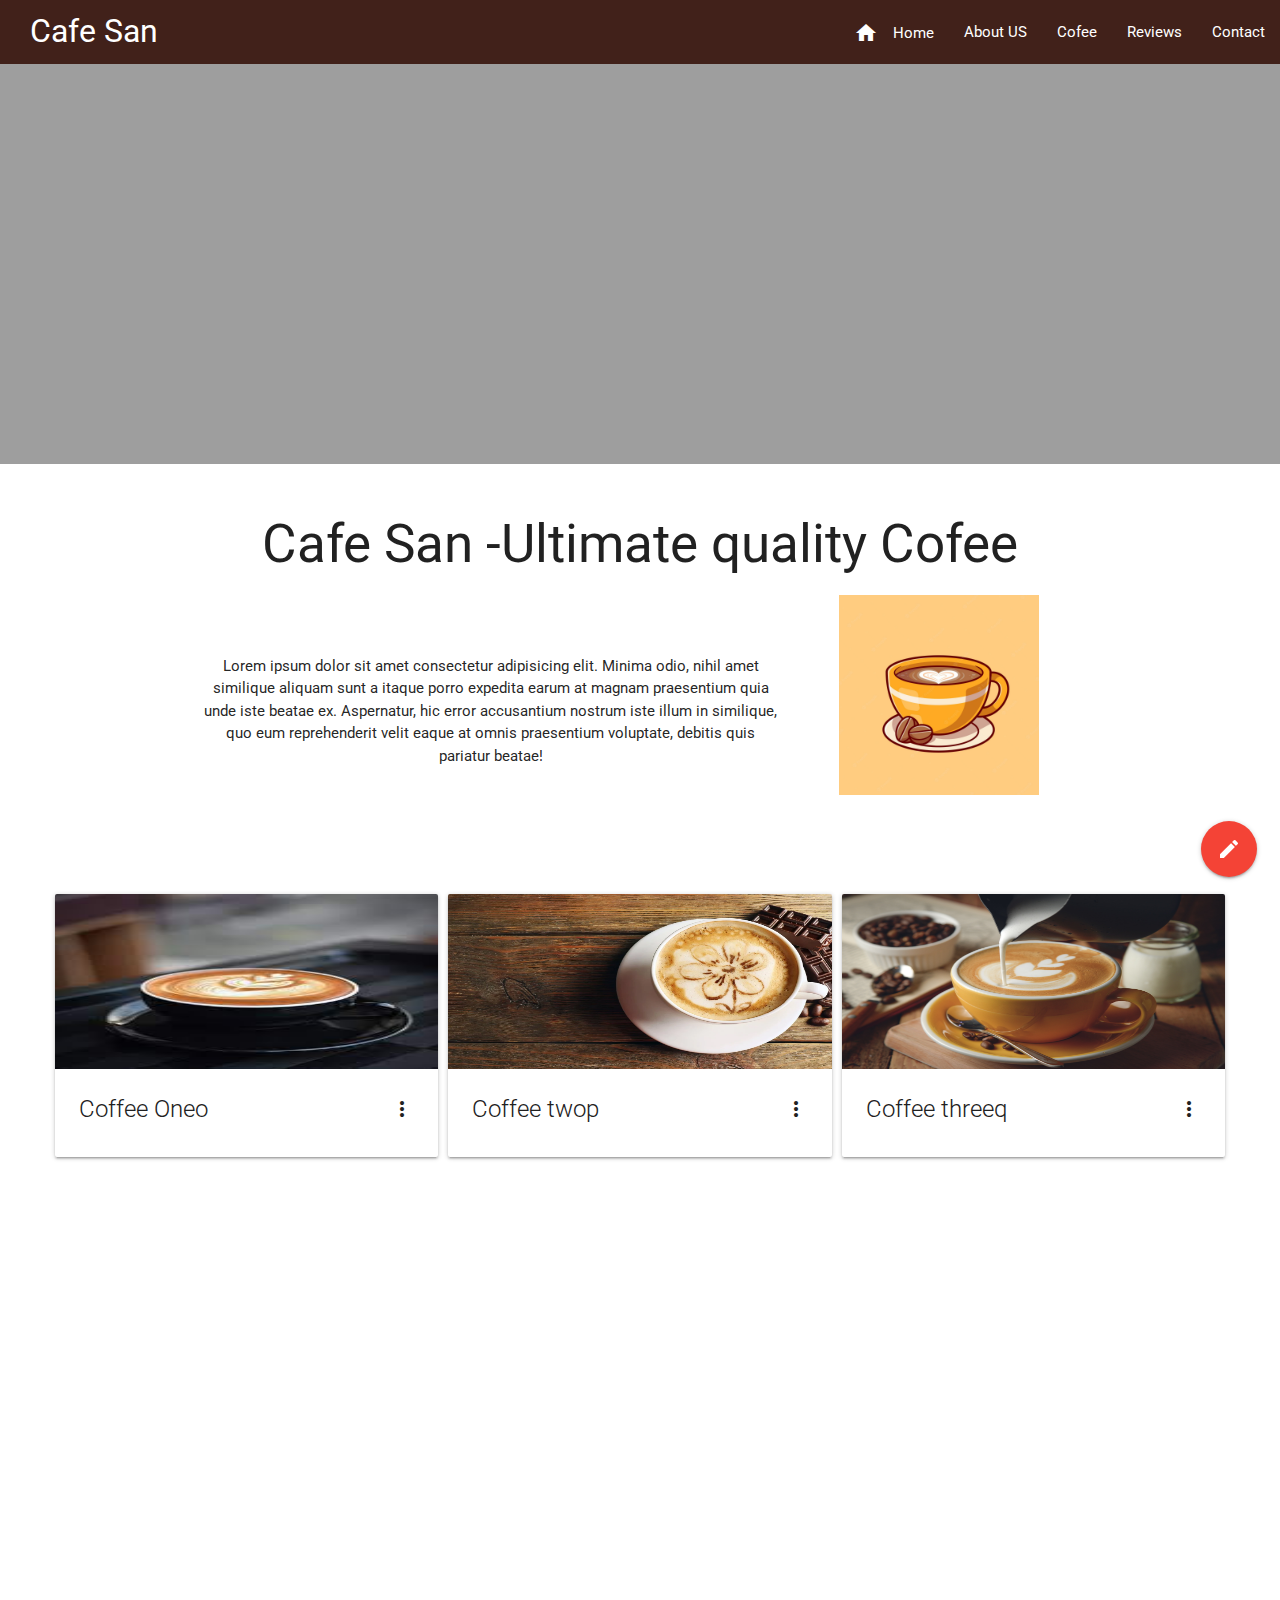
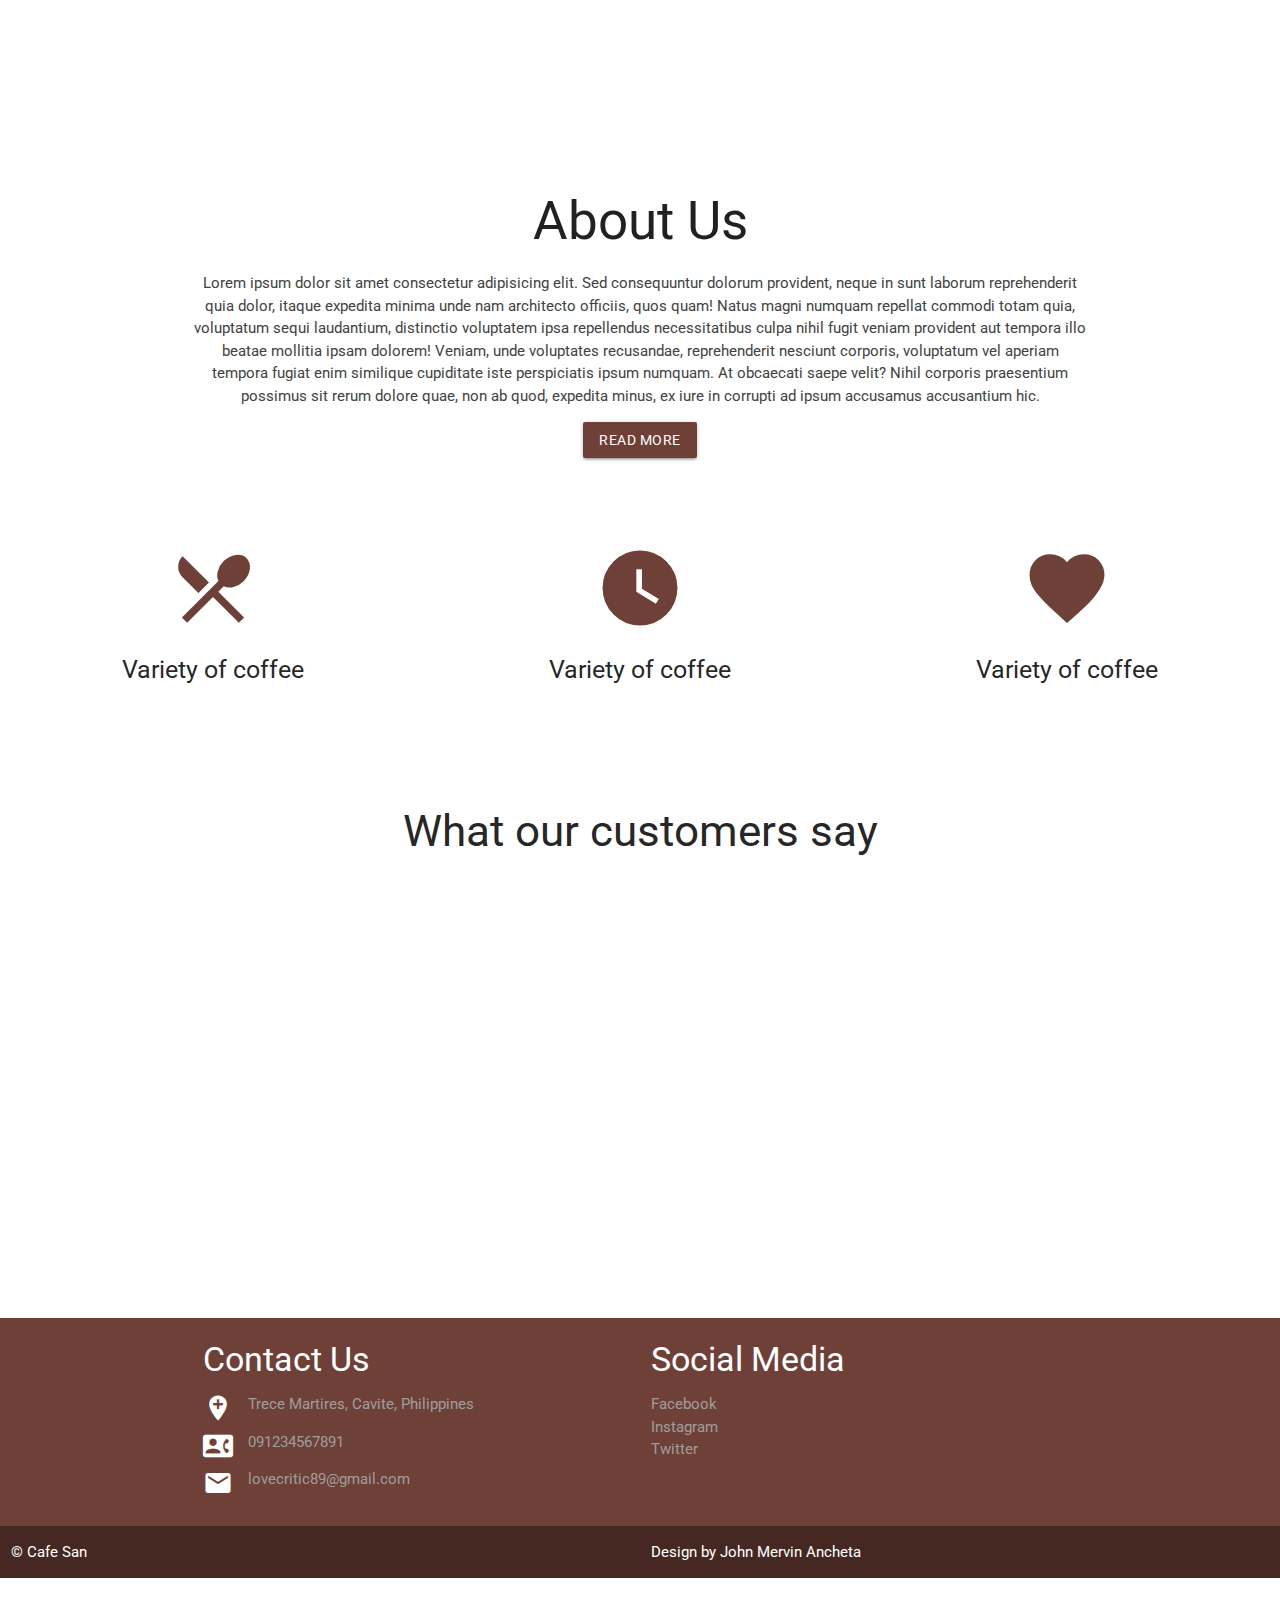
<file: index.html>
<!DOCTYPE html>
<html lang="en">
<head>
    <meta charset="UTF-8">
    <meta http-equiv="X-UA-Compatible" content="IE=edge">
    <meta name="viewport" content="width=device-width, initial-scale=1.0">
    <title>Cafe San</title>
 
    <link rel="preconnect" href="https://fonts.googleapis.com">
    <link rel="preconnect" href="https://fonts.gstatic.com" crossorigin>
       <!-- google fonts--> 
    <link href="https://fonts.googleapis.com/css2?family=Merriweather:ital,wght@0,700;1,400&family=Roboto:wght@700&display=swap" rel="stylesheet">
    <!--Materialize Icon-->
    <link href="https://fonts.googleapis.com/icon?family=Material+Icons" rel="stylesheet">
    <!--Actual M-->
        <!-- Compiled and minified CSS -->
    <link rel="stylesheet" href="https://cdnjs.cloudflare.com/ajax/libs/materialize/1.0.0/css/materialize.min.css">
    <!--Custom CSS-->
    <link rel="stylesheet" href="css/style.css">
</head>
<body>
   
    <section class="fnavbar">
      
        <nav class="nav-fixed">
            <div class="nav-wrapper">
              <a href="#" id="logo" class="brand-logo">Cafe San</a>
              <a href="#" data-target="mobile-demo" class="sidenav-trigger"><i class="material-icons">menu</i></a>
              <ul id="nav-mobile" class="right hide-on-med-and-down">
                <li><a href="# onclick="toggleModal();" 
                    class="waves-effect  waves-red white-text  tooltipped "
                    data-tooltip="Home">Home
                    <i class="small material-icons left ">home</i></a>
                </li>
                <li><a href="#about">About US</a></li>
                <li><a href="# onclick="toggleModal();">Cofee</a></li>
                <li><a href="#reviews">Reviews</a></li>
                <li><a href="#contact">Contact</a></li>
              </ul>
            </div>
          </nav>
        
          <ul class="sidenav" id="mobile-demo">
            <li><a href="# onclick="toggleModal();">Home
            <i class="large material-icons">home</i></a></li>
            <li><a href="# onclick="toggleModal();">About US</a></li>
            <li><a href="# onclick="toggleModal();">Cofee</a></li>
            <li><a href="# onclick="toggleModal();">Surprise!</a></li>
            <li><a href="# onclick="toggleModal();">Contact</a></li>
          </ul>
    </section>

    <section class="fslider">
        <div class="slider">
            <ul class="slides">
                <li>
                    <img src="img/cofee1.jpg" alt="image one" srcset="">
                    <div class="caption center-align white-text">
                        <h3>Cafe San - Quality cafe</h3>
                        <h5 class="light text-lighten-3">
                        We serve one of the best cofee around
                    </h5>
                    </div>
                </li>
                <li>
                    <img src="img/cofee1.jpg" alt="image one" srcset="">
                    <div class="caption center-align white-text">
                        <h3>Cafe San - Finnest cafe</h3>
                        <h5 class="light text-lighten-3">
                        We serve one of the best cofee around
                    </h5>
                    </div>
                </li>
            </ul>
        </div>
    </section>
    
    <section class="descrip">
        <div class="section white center">
            <h2 class="header">Cafe San -Ultimate quality Cofee</h2>
            <div class="row container center">
                <div class="col center l8 s12 move">
              Lorem ipsum dolor sit amet consectetur adipisicing elit. Minima odio, nihil amet similique aliquam sunt a itaque porro expedita earum at magnam praesentium quia unde iste beatae ex. Aspernatur, hic error accusantium nostrum iste illum in similique, quo eum reprehenderit velit eaque at omnis praesentium voluptate, debitis quis pariatur beatae!
              </div>
                <div class="col center l4 s12">
                <img 
                    src="img/cofee.png" 
                    style="object-fit:contain;" 
                    height="200"
                    width="auto" 
                    alt="">
                </div>
            </div>
        </div>
    </section>

    <section class="fcards">
        <div class="row" style="padding-left:50px; padding-right:50px;">    
        <div class="col s12 m12 l4" style="padding: 50px 5px;">
            <div class="card">
                <div class="card-image waves-effect waves-block waves-light">
                  <img class="activator" src="img/items1.jpeg" width="auto" height="175">
                </div>
                <div class="card-content">
                  <span class="card-title activator grey-text text-darken-4">
                    Coffee Oneo<i class="material-icons right">more_vert</i></span>
                </div>
                <div class="card-reveal">
                  <span class="card-title grey-text text-darken-4">
                Coffee Oneo<i class="material-icons right">close</i></span>
                  <p>Here is some more information about this product that is only revealed once clicked on.</p>
                </div>
              </div>
        </div>
        <div class="col s12 m12 l4" style="padding: 50px 5px;">
            <div class="card">
                <div class="card-image waves-effect waves-block waves-light">
                  <img class="activator" src="img/items2.jpeg" width="auto" height="175">
                </div>
                <div class="card-content">
                  <span class="card-title activator grey-text text-darken-4">
                    Coffee twop<i class="material-icons right">more_vert</i></span>
                </div>
                <div class="card-reveal">
                  <span class="card-title grey-text text-darken-4">
                Coffee twop<i class="material-icons right">close</i></span>
                  <p>Here is some more information about this product that is only revealed once clicked on.</p>
                </div>
              </div>
        </div>
        <div class="col s12 m12 l4" style="padding: 50px 5px;">
            <div class="card">
                <div class="card-image waves-effect waves-block waves-light">
                  <img class="activator" src="img/items3.jpg" width="auto" height="175">
                </div>
                <div class="card-content">
                  <span class="card-title activator grey-text text-darken-4">
                    Coffee threeq<i class="material-icons right">more_vert</i></span>
                </div>
                <div class="card-reveal">
                  <span class="card-title grey-text text-darken-4">
                Coffee threeq<i class="material-icons right">close</i></span>
                  <p>Here is some more information about this product that is only revealed once clicked on.</p>
                </div>
              </div>
        </div>
        </div>
    </section>
    
    <section class="fparallax">
        <div class="parallax-container">
            <div class="parallax"><img src="img/parallax1.jpg"></div>
          </div>
    </section>
    
    <section class="fabout">
        <div class="section white center">
            <div class="row container">
                <h2 class="header" id="about">About Us</h2>
                <p class="grey-text text-darken-3">
                    Lorem ipsum dolor sit amet consectetur adipisicing elit. Sed consequuntur dolorum provident, neque in sunt laborum reprehenderit quia dolor, itaque expedita minima unde nam architecto officiis, quos quam! Natus magni numquam repellat commodi totam quia, voluptatum sequi laudantium, distinctio voluptatem ipsa repellendus necessitatibus culpa nihil fugit veniam provident aut tempora illo beatae mollitia ipsam dolorem! Veniam, unde voluptates recusandae, reprehenderit nesciunt corporis, voluptatum vel aperiam tempora fugiat enim similique cupiditate iste perspiciatis ipsum numquam. At obcaecati saepe velit? Nihil corporis praesentium possimus sit rerum dolore quae, non ab quod, expedita minus, ex iure in corrupti ad ipsum accusamus accusantium hic.
                </p>
                <a href="#" style="background-color:#6f4037 !important;" class="btn waves-effect waves-light">
                    Read More
                </a>
            </div> 
        </div>
    </section>

    <section class="fservices">
        <div class="row" style="padding: left 50px;padding: right 50px;">
            <div class="col s12 l4 center" style="padding: 50px;">
            <i class="large material-icons icon-coffee">local_dining</i>
            <h5 class="header">Variety of coffee</h5>
            </div>
            <div class="col s12 l4 center" style="padding: 50px;">
                <i class="large material-icons icon-coffee">watch_later</i>
                <h5 class="header">Variety of coffee</h5>
            </div>
            <div class="col s12 l4 center" style="padding: 50px;">
            <i class="large material-icons icon-coffee">favorite</i>
            <h5 class="header">Variety of coffee</h5>
            </div>
        </div>
    </section>

    <section class="freviews">
        <div class="section white center">
            <h3 class="header" id="reviews">What our customers say</h3>
            <div class="carousel myreviews" style="margin-bottom: 30px;">
            <a href="#" class="carousel-item">
                <div class="row">
                    <div class="col s12">
                        <div class="card-panel teal" style="background-color: #6f4037 !important;">
                            <span class="white-text">One review</span>   
                            <p class="white-text">Lorem, ipsum dolor sit amet consectetur adipisicing elit. Itaque eveniet natus officiis! Soluta voluptatem nulla veritatis reprehenderit! Placeat, saepe eius!</p>
                        </div>
                    </div>
                </div>
            </a>
            <a href="#" class="carousel-item">
                <div class="row">
                    <div class="col s12">
                        <div class="card-panel teal" style="background-color: #6f4037 !important;">
                            <span class="white-text">One review</span>   
                            <p class="white-text">Lorem, ipsum dolor sit amet consectetur adipisicing elit. Itaque eveniet natus officiis! Soluta voluptatem nulla veritatis reprehenderit! Placeat, saepe eius!</p>
                        </div>
                    </div>
                </div>
            </a>
            <a href="#" class="carousel-item">
                <div class="row">
                    <div class="col s12">
                        <div class="card-panel teal" style="background-color: #6f4037 !important;">
                            <span class="white-text">One review</span>   
                            <p class="white-text">Lorem, ipsum dolor sit amet consectetur adipisicing elit. Itaque eveniet natus officiis! Soluta voluptatem nulla veritatis reprehenderit! Placeat, saepe eius!</p>
                        </div>
                    </div>
                </div>
            </a>
            <a href="#" class="carousel-item">
                <div class="row">
                    <div class="col s12">
                        <div class="card-panel teal" style="background-color: #6f4037 !important;">
                            <span class="white-text">One review</span>   
                            <p class="white-text">Lorem, ipsum dolor sit amet consectetur adipisicing elit. Itaque eveniet natus officiis! Soluta voluptatem nulla veritatis reprehenderit! Placeat, saepe eius!</p>
                        </div>
                    </div>
                </div>
            </a>
            <a href="#" class="carousel-item">
                <div class="row">
                    <div class="col s12">
                        <div class="card-panel teal" style="background-color: #6f4037 !important;">
                            <span class="white-text">One review</span>   
                            <p class="white-text">Lorem, ipsum dolor sit amet consectetur adipisicing elit. Itaque eveniet natus officiis! Soluta voluptatem nulla veritatis reprehenderit! Placeat, saepe eius!</p>
                        </div>
                    </div>
                </div>
            </a>
            <a href="#" class="carousel-item">
                <div class="row">
                    <div class="col s12">
                        <div class="card-panel teal" style="background-color: #6f4037 !important;">
                            <span class="white-text">One review</span>   
                            <p class="white-text">Lorem, ipsum dolor sit amet consectetur adipisicing elit. Itaque eveniet natus officiis! Soluta voluptatem nulla veritatis reprehenderit! Placeat, saepe eius!</p>
                        </div>
                    </div>
                </div>
            </a>
            <a href="#" class="carousel-item">
                <div class="row">
                    <div class="col s12">
                        <div class="card-panel teal" style="background-color: #6f4037 !important;">
                            <span class="white-text">One review</span>   
                            <p class="white-text">Lorem, ipsum dolor sit amet consectetur adipisicing elit. Itaque eveniet natus officiis! Soluta voluptatem nulla veritatis reprehenderit! Placeat, saepe eius!</p>
                        </div>
                    </div>
                </div>
            </a>

            </div>
        </div>
    </section>
    <section class="footer">
        <footer class="footer-one">
            <div class="container">
                <div class="row">
                    <div class="col l6 s12">
                        <h4 class="white-text" id="contact">Contact Us</h4>
                        <p class="grey-text">
                            <i class="small material-icons left white-text">add_location</i> 
                            Trece Martires, Cavite, Philippines
                        </p>
                        <p class="grey-text">
                            <i class="small material-icons left white-text">contact_phone</i> 
                            091234567891
                        </p>
                        <p class="grey-text">
                           <i class="small material-icons left white-text">email</i>
                            lovecritic89@gmail.com
                          </p>
                        
                    </div>
                    <div class="col l6 s12">
                    <h4 class="white-text">Social Media</h4>
                    <ul>
                        <li><a href="#" class="grey-text">
                            
                            Facebook
                        </a></li>
                        <li><a href="#" class="grey-text">
                            Instagram
                        </a></li>
                        <li><a href="#" class="grey-text">
                            Twitter
                        </a></li>
                        
                    </ul>
                </div>
                </div>
              
            </div>
            <div class="row footer-two">
                <div class="col l6 s12">
                    <p class="white-text">&copy; Cafe San</p>
                </div>
                <div class="col l6 s12">
                    <p class="white-text">Design by John Mervin Ancheta</p>
                </div>
            </div>
        </footer>
    </section>
    <section class="infonmadal">
        <div id="modal3" class="modal">
            <div class="modal-content">
                <h4 id="info-modal-heading">Link Disabled</h4>
                <p id="info-modal-content">Sorry! All Links are Disabled as of now</p>
            </div>
            <div class="modal-footer">
                <a href="" class="modal-close waves-effect btn-flat">Close</a>
            </div>
        </div>
    </section>
    </section>
    <div class="fixed-action-btn    ">
        <a class="btn-floating btn-large red ">
          <i class="large material-icons">mode_edit</i>
        </a>
        <ul>
          <li><a href ="cafe.html"class="btn-floating red"><i class="material-icons">home</i></a></li>
          <li><a href="#about" class="btn-floating yellow darken-1"><i class="material-icons">assignment_ind</i></a></li>
          <li><a href="#logo" class="btn-floating green"><i class="material-icons">publish</i></a></li>
          <li><a href="#reviews" class="btn-floating blue"><i class="material-icons">rate_review</i></a></li>
        </ul>
      </div>
</body>
<!--jquery-->
<script src="https://cdnjs.cloudflare.com/ajax/libs/jquery/3.6.1/jquery.min.js" integrity="sha512-aVKKRRi/Q/YV+4mjoKBsE4x3H+BkegoM/em46NNlCqNTmUYADjBbeNefNxYV7giUp0VxICtqdrbqU7iVaeZNXA==" crossorigin="anonymous" referrerpolicy="no-referrer"></script>
        <!-- Compiled and minified JavaScript -->
        <script src="https://cdnjs.cloudflare.com/ajax/libs/materialize/1.0.0/js/materialize.min.js"></script>
 <!--Custom js-->
 <script src="js/loader.js"></script>
 
</html>
</file>
<file: css/style.css>
.nav-wrapper{
    background-color: #41211a;
}
.slider .indicators .indicator-item.active{
    background-color: #6f4037;
}
.move{
    margin-top:60px;
    margin-bottom: 20px;
}
.parralax-container{
    min-height: 280px;
    height: auto;
}
.icon-coffee{
    color: #6f4037;
}
.footer-one{
    background: #6f4037;
}
.footer-two{
    background: #462822;
}
.brand-logo{
    margin-left: 30px;
}
.drop{
    margin: 0;
    padding: 0;
    
}
.wow{
    display: block;
}
</file>
